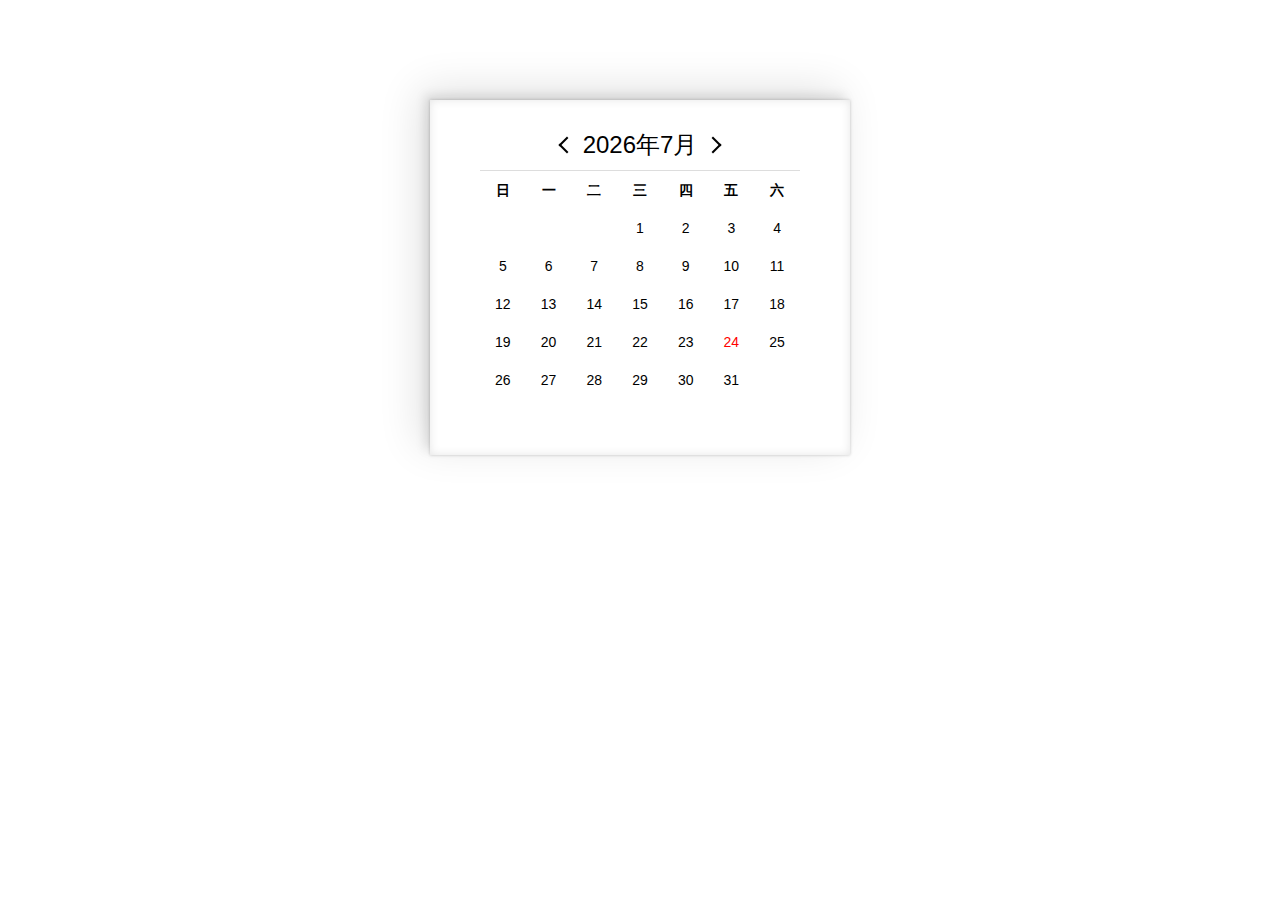
<file: calendar/index.html>
<!DOCTYPE html>
<html lang="en">
<head>
	<meta charset="UTF-8">
  <meta name="viewport" content="width=device-width, initial-scale=1.0">
  <meta http-equiv="X-UA-Compatible" content="ie=edge">
	<title>Calendar</title>
	<link rel="stylesheet" type="text/css" href="css/style.css">
</head>
<body>
	<div class="cale-wrap">
		<div class="calendar" id="calendar"></div>
	</div>
  <script src="js/script.js" type="text/javascript"></script>
</body>
</html>
</file>
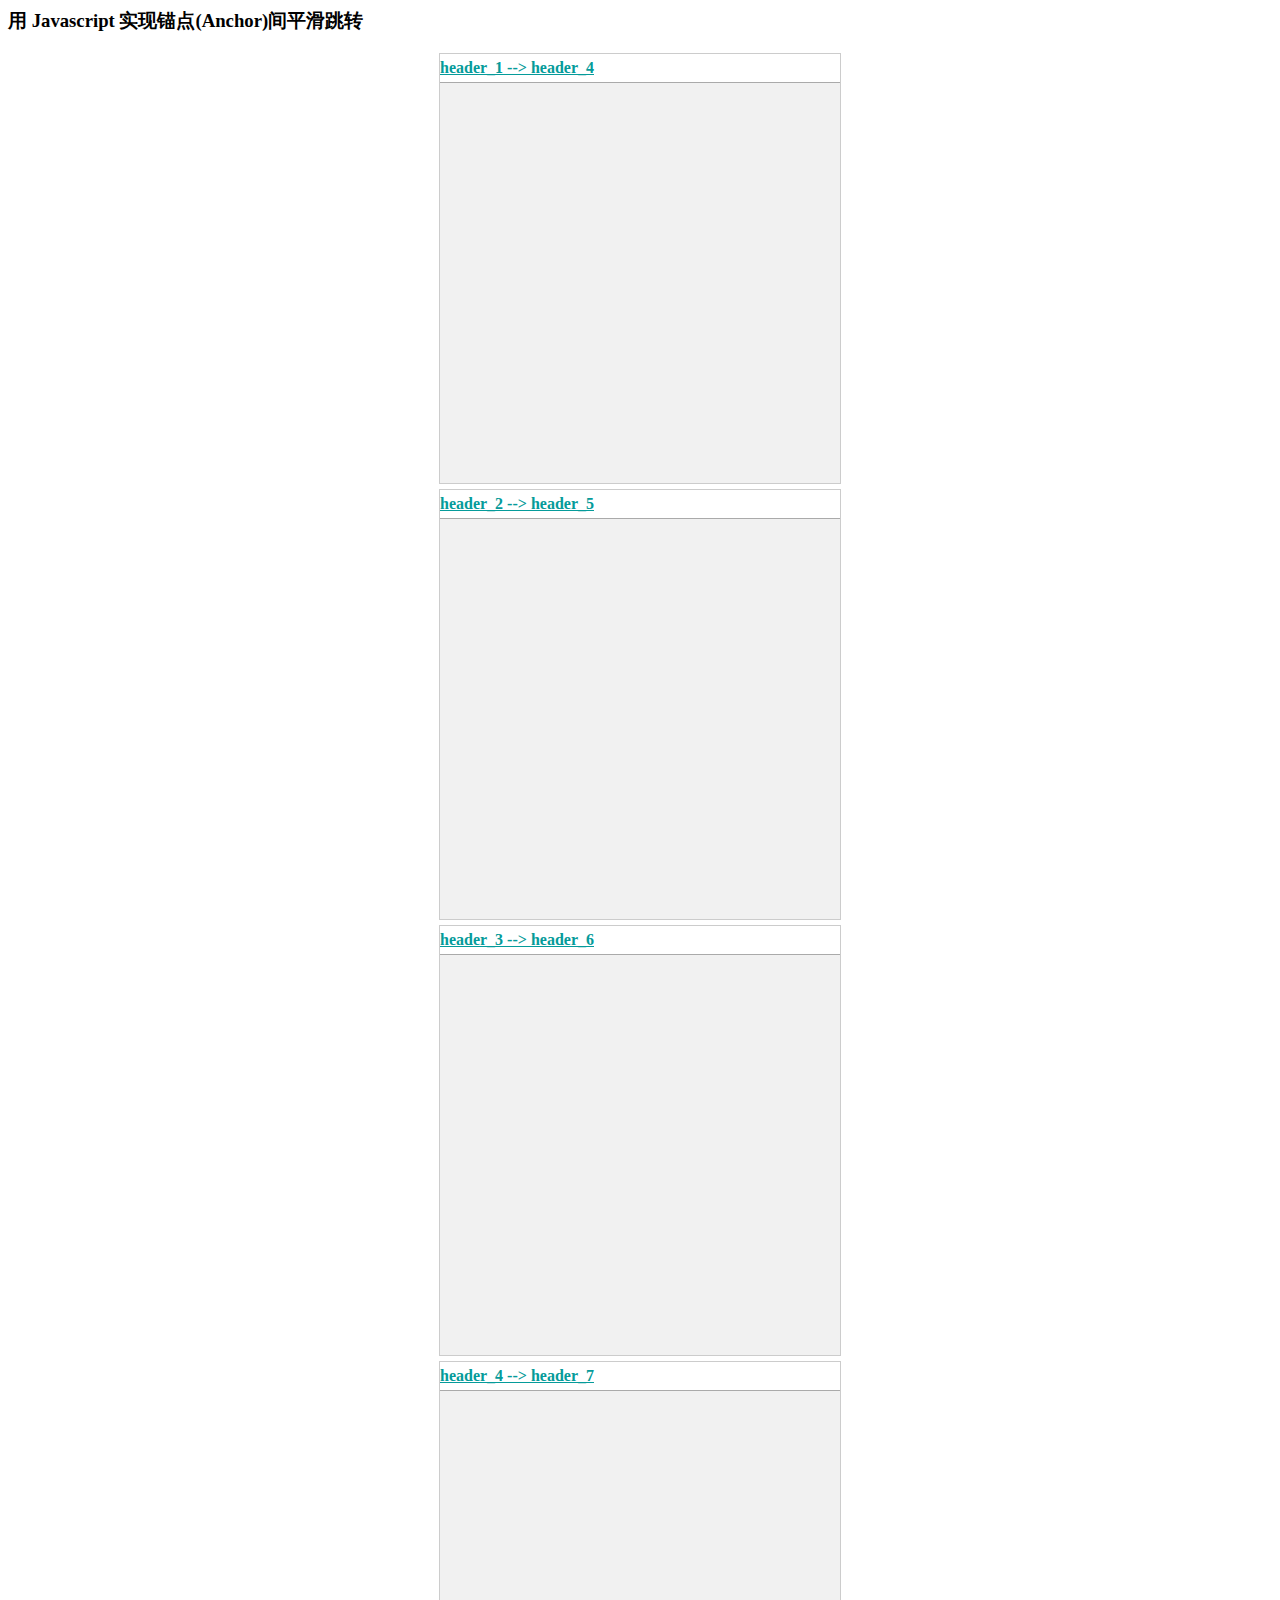
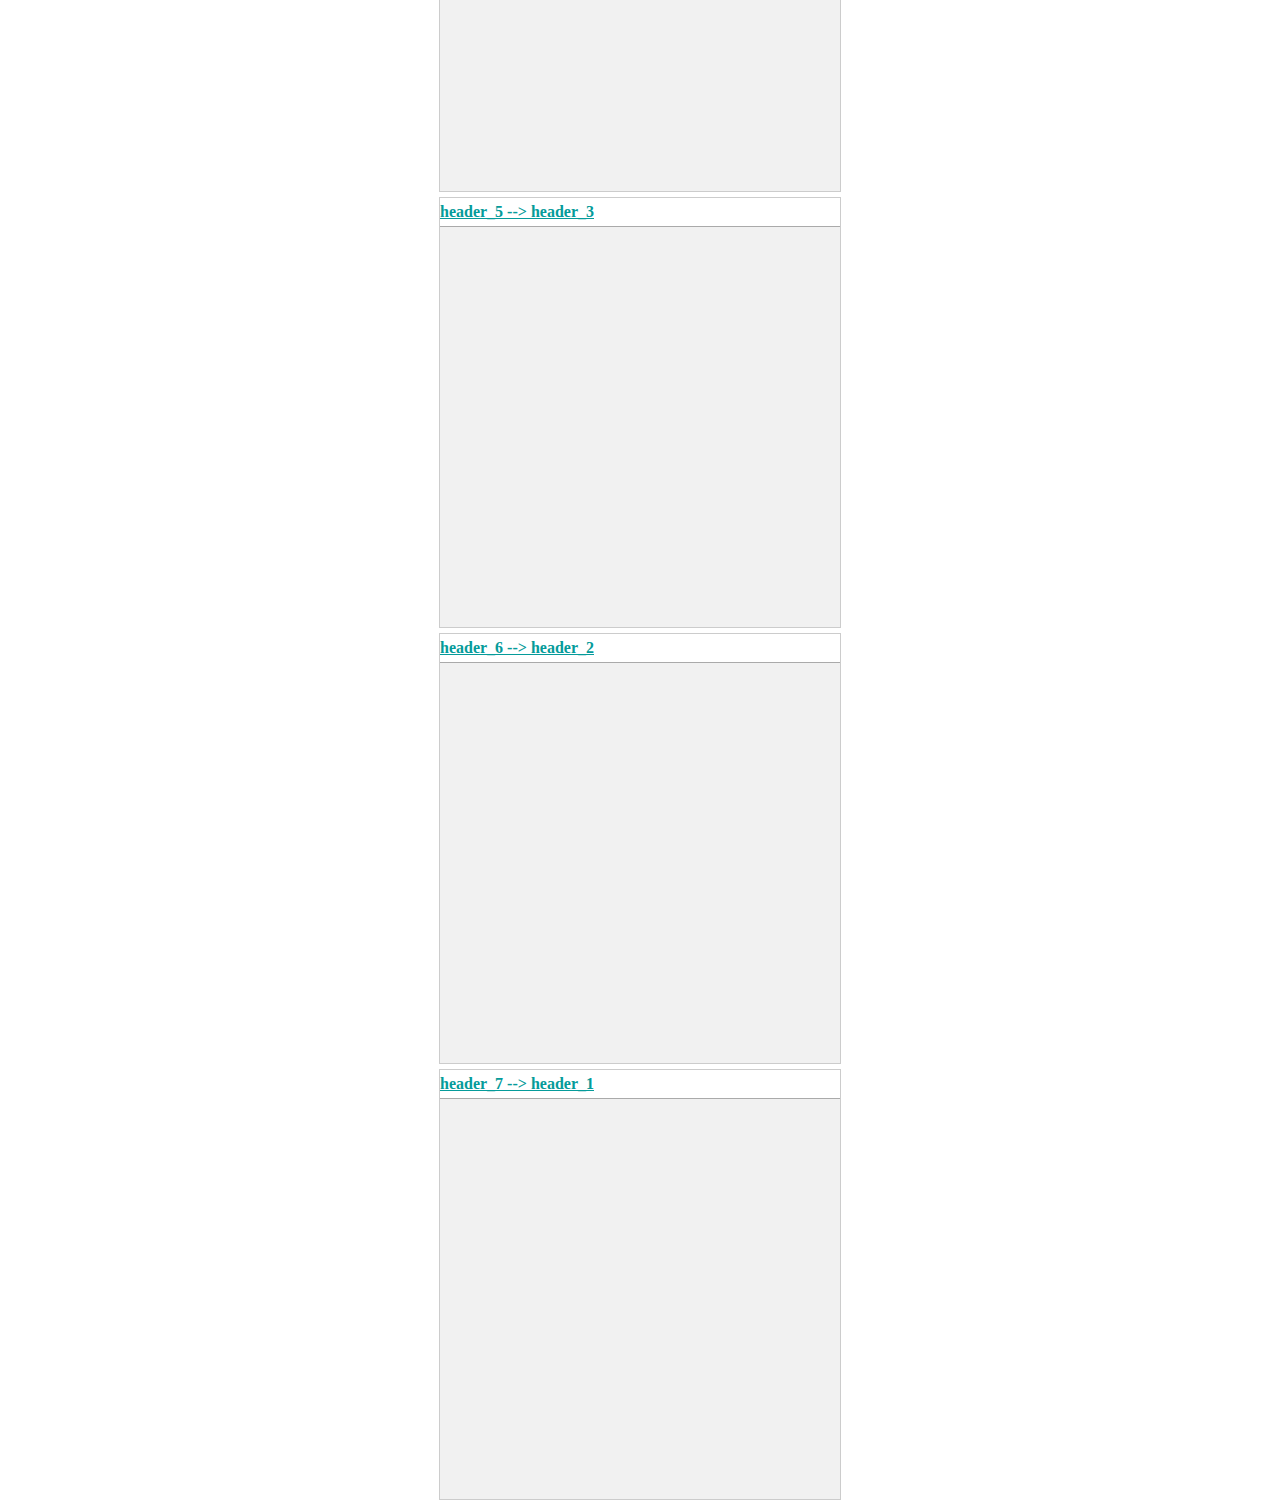
<file: Anchor/Anchor.html>
<!DOCTYPE> 
<html> 
<head> 
  <title>Javascript 实现锚点(Anchor)间平滑跳转</title> 
  <meta charset="utf-8">
  <meta name="keywords" content="平滑, 锚点, Anchor, 跳转, 滚动, javascript, " /> 
  <link rel="stylesheet" type="text/css" href="style/index.css" > 
</head> 
<body> 
  <div id="example">
    <h3 id="example_title">用 Javascript 实现锚点(Anchor)间平滑跳转</h3> 
    <!-- Main -->
    <div id="example_main">
      <div class="test"> 
          <a name="header_1" id="header_1"></a> 
          <strong onclick="javascript:scroller('header_4', 800);">header_1 --> header_4</strong> 
          <p></p> 
      </div> 
       
      <div class="test"> 
          <a name="header_2" id="header_2"></a> 
          <strong onclick="javascript:scroller('header_5', 800);">header_2 --> header_5</strong> 
          <p></p> 
      </div> 
       
      <div class="test"> 
          <a name="header_3" id="header_3"></a> 
          <strong onclick="javascript:scroller('header_6', 800);">header_3 --> header_6</strong> 
          <p></p> 
      </div> 
       
      <div class="test"> 
          <a name="header_4" id="header_4"></a> 
          <strong onclick="javascript:scroller('header_7', 800);">header_4 --> header_7</strong> 
          <p></p> 
      </div> 
       
      <div class="test"> 
          <a name="header_5" id="header_5"></a> 
          <strong onclick="javascript:scroller('header_3', 800);">header_5 --> header_3</strong> 
          <p></p> 
      </div> 
       
      <div class="test"> 
          <a name="header_6" id="header_6"></a> 
          <strong onclick="javascript:scroller('header_2', 800);">header_6 --> header_2</strong> 
          <p></p> 
      </div> 
       
      <div class="test"> 
          <a name="header_7" id="header_7"></a> 
          <strong onclick="javascript:scroller('header_1', 800);">header_7 --> header_1</strong> 
          <p></p> 
      </div> 
      </div>
  </div>
 <script src="Js/script.js" type="text/javascript" ></script>
</body> 
</html>
</file>
<file: calendar/css/style.css>
body, h1, h2, h3, h4, h5, h6,
 ul, ol, p, form, dl, dd {
  margin: 0;
 }
ul, ol {
  padding: 0;
  list-style: none;
}
a {
  text-decoration: none;
}
body {
  font: 14px/1.6 Monda,PingFang SC,Microsoft YaHei,sans-serif;
}
/* Reset end */
.cale-wrap {
  width: 380px;
  padding: 20px;
  margin: 100px auto;
  background-color: #fff;
  box-shadow: 0 0 3px rgba(0, 0, 0, 0.2),
              -5px -5px 10px rgba(0, 0, 0, 0.1),
              -10px -10px 40px rgba(0, 0, 0, 0.12),
              inset 0 0 10px rgba(0, 0, 0, 0.1);
}
.calendar {
  display: block;
  width: 320px;
  margin: 0 auto;
}
.calendar .cale-title {
  position: relative;
  width: 100%;
  height: 50px;
  line-height: 50px;
  text-align: center;
  border-bottom: 1px solid #ddd;
}
.calendar .cale-title .cale-tit {
  margin: 0 10px;
  font-size: 24px;
}
.calendar .prev-month, .calendar .next-month {
  display: inline-block;
  width: 10px;
  height: 10px;
  margin-bottom: 2px;
  cursor: pointer;
  -webkit-transition: all .2s ease-out;
     -moz-transition: all .2s ease-out;
          transition: all .2s ease-out;
  -webkit-transform: rotate(45deg);
     -moz-transform: rotate(45deg);
       -o-transform: rotate(45deg);
      -ms-transform: rotate(45deg);
          transform: rotate(45deg);
}
.calendar .prev-month {
  border-left: 2px solid black;
  border-bottom: 2px solid black;
}
.calendar .next-month {
  border-top:  2px solid black;
  border-right: 2px solid black;
}
.calendar .prev-month:hover,
 .calendar .next-month:hover {
  width: 14px;
  height: 14px;
 }
.cale-table {
  width: 100%;
  border-collapse: collapse;
  text-align: center;
}
.cale-table tr {
  box-sizing: border-box;
  height: 36px;
  line-height: 36px;
}
.active {
  color: red;
}
</file>
<file: Anchor/style/index.css>
.test { 
    width:400px; 
    margin:5px auto; 
    border:1px solid #ccc; 
} 
.test strong { 
    font-size:16px; 
    background:#fff; 
    border-bottom:1px solid #aaa; 
    margin:0; 
    display:block; 
    padding:5px 0; 
    text-decoration:underline; 
    color:#059B9A; 
    cursor:pointer; 
} 
.test p { 
    height:400px; 
    background:#f1f1f1; 
    margin:0; 
}
</file>
